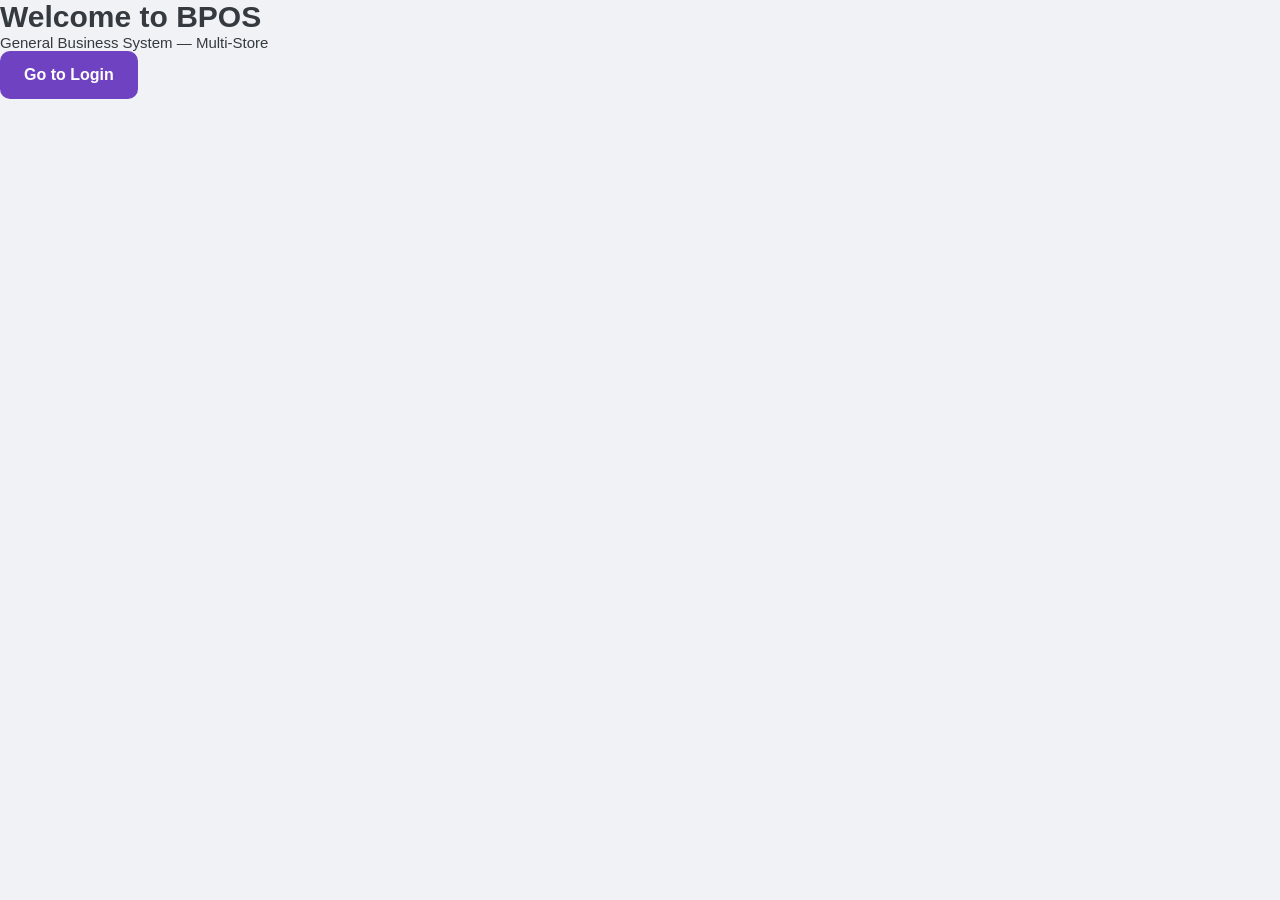
<file: index.html>
<!DOCTYPE html>
<html lang="en">
<head>
  <meta charset="UTF-8">
  <meta name="viewport" content="width=device-width, initial-scale=1.0">
  <title>BPOS — Business POS System</title>
  <link rel="stylesheet" href="assets/css/style.css">
</head>
<body>
  <div class="splash">
    <h1>Welcome to BPOS</h1>
    <p>General Business System — Multi-Store</p>
    <button onclick="window.location.href='auth/login.html'" class="btn-primary">
      Go to Login
    </button>
  </div>
</body>
</html>
</file>
<file: assets/css/style.css>
/* ==============================================
   BPOS — Modern Touch-Friendly POS Design
   Inspired by Professional Touch POS Systems
============================================== */

:root {
  --primary: #6f42c1;
  --success: #28a745;
  --danger: #dc3545;
  --warning: #ffc107;
  --info: #17a2b8;
  --light: #f8f9fa;
  --dark: #343a40;
  --gray: #e9ecef;
  --bg-main: #f0f2f5;
  --panel-bg: #ffffff;
  --border: #dee2e6;
  --shadow: 0 2px 8px rgba(0,0,0,0.1);
  --radius: 10px;
  --touch-min: 48px;
}

* {
  margin: 0;
  padding: 0;
  box-sizing: border-box;
  font-family: -apple-system, BlinkMacSystemFont, "Segoe UI", Roboto, sans-serif;
}

body {
  background: var(--bg-main);
  color: var(--dark);
  font-size: 15px;
  min-height: 100vh;
}

.container {
  max-width: 1600px;
  margin: 0 auto;
  padding: 12px;
}

/* ===== HEADER ===== */
.header {
  display: flex;
  justify-content: space-between;
  align-items: center;
  background: var(--panel-bg);
  padding: 16px 24px;
  border-radius: var(--radius);
  box-shadow: var(--shadow);
  margin-bottom: 16px;
}

.header h1 {
  font-size: 1.5rem;
  color: var(--primary);
}

.header p {
  color: #666;
  margin-top: 4px;
}

.btn-logout {
  background: var(--danger);
  color: white;
  border: none;
  padding: 12px 24px;
  border-radius: var(--radius);
  font-size: 1rem;
  font-weight: 600;
  min-height: var(--touch-min);
  cursor: pointer;
  transition: transform 0.15s;
}

.btn-logout:active {
  transform: scale(0.97);
}

/* ===== ONLINE INDICATOR ===== */
.online-indicator {
  position: fixed;
  top: 12px;
  right: 12px;
  padding: 8px 16px;
  border-radius: 24px;
  font-weight: bold;
  font-size: 0.85rem;
  z-index: 999;
}
.online-indicator.online { background: #d4edda; color: #155724; }
.online-indicator.offline { background: #f8d7da; color: #721c24; }

/* ===== TABS ===== */
.tabs {
  display: flex;
  flex-wrap: wrap;
  gap: 8px;
  margin-bottom: 16px;
}

.tab-btn {
  padding: 12px 20px;
  border: none;
  background: white;
  border-radius: var(--radius);
  font-size: 0.95rem;
  font-weight: 600;
  cursor: pointer;
  min-height: var(--touch-min);
  transition: all 0.2s;
}

.tab-btn.active {
  background: var(--primary);
  color: white;
  box-shadow: var(--shadow);
}

.tab-content { display: none; }
.tab-content.active { display: block; }

/* ===== GRID LAYOUT — MAIN POS SCREEN ===== */
.pos-grid {
  display: grid;
  grid-template-columns: 420px 1fr;
  gap: 16px;
  min-height: 70vh;
}

@media (max-width: 1024px) {
  .pos-grid { grid-template-columns: 1fr; }
}

/* ===== PANELS ===== */
.panel {
  background: var(--panel-bg);
  border-radius: var(--radius);
  box-shadow: var(--shadow);
  padding: 20px;
  height: 100%;
}

.panel-title {
  font-size: 1.1rem;
  font-weight: 700;
  margin-bottom: 16px;
  padding-bottom: 10px;
  border-bottom: 2px solid var(--gray);
}

/* ===== CART / TRANSACTION PANEL — KALIWA ===== */
.cart-items {
  max-height: 400px;
  overflow-y: auto;
  margin-bottom: 16px;
}

.cart-item {
  display: flex;
  justify-content: space-between;
  align-items: center;
  padding: 12px 10px;
  border-bottom: 1px solid var(--gray);
}

.cart-item-qty {
  display: flex;
  align-items: center;
  gap: 8px;
}

.qty-btn {
  width: 36px;
  height: 36px;
  border: none;
  border-radius: 6px;
  background: var(--gray);
  font-size: 1.1rem;
  cursor: pointer;
}

.cart-item-name { flex: 1; padding: 0 10px; }
.cart-item-price { font-weight: 700; min-width: 90px; text-align: right; }

/* ===== TOTALS ===== */
.totals-row {
  display: flex;
  justify-content: space-between;
  padding: 10px 0;
  font-size: 1rem;
}
.totals-row.total {
  font-size: 1.6rem;
  font-weight: 800;
  border-top: 2px solid var(--dark);
  padding-top: 14px;
  margin-top: 6px;
}

/* ===== PAYMENT BUTTONS — MALALAKI, TOUCH-FRIENDLY ===== */
.payment-grid {
  display: grid;
  grid-template-columns: repeat(2, 1fr);
  gap: 12px;
  margin-top: 20px;
}

.pay-btn {
  border: none;
  border-radius: var(--radius);
  padding: 20px 10px;
  font-size: 1.1rem;
  font-weight: 700;
  min-height: 70px;
  cursor: pointer;
  transition: all 0.15s;
}

.pay-btn:active { transform: scale(0.96); }
.pay-btn.cash { background: var(--warning); color: #333; }
.pay-btn.gcash { background: #00a6fb; color: white; }
.pay-btn.split { background: var(--primary); color: white; }
.pay-btn.pay { background: var(--success); color: white; font-size: 1.3rem; min-height: 90px; }
.pay-btn.cancel { background: var(--danger); color: white; }

/* ===== PRODUCT GRID — KANAN ===== */
.product-grid {
  display: grid;
  grid-template-columns: repeat(auto-fill, minmax(110px, 1fr));
  gap: 10px;
}

.product-btn {
  border: none;
  border-radius: var(--radius);
  background: white;
  padding: 14px 10px;
  text-align: center;
  cursor: pointer;
  box-shadow: 0 1px 4px rgba(0,0,0,0.08);
  transition: all 0.15s;
  min-height: 90px;
}

.product-btn:active { transform: scale(0.96); }
.product-btn .name { font-weight: 600; font-size: 0.9rem; margin-bottom: 4px; }
.product-btn .price { font-weight: 800; color: var(--primary); font-size: 1rem; }

/* ===== FORMS & INPUTS ===== */
.form-input {
  width: 100%;
  padding: 12px 14px;
  border: 1px solid var(--border);
  border-radius: var(--radius);
  font-size: 1rem;
  margin-bottom: 12px;
}

.btn-primary, .btn-secondary {
  border: none;
  border-radius: var(--radius);
  padding: 12px 24px;
  font-size: 1rem;
  font-weight: 600;
  min-height: var(--touch-min);
  cursor: pointer;
  transition: all 0.15s;
}

.btn-primary { background: var(--primary); color: white; }
.btn-secondary { background: var(--gray); color: var(--dark); }
.btn-sm { padding: 6px 12px; font-size: 0.85rem; min-height: auto; }

/* ===== UTILITIES ===== */
.hidden { display: none !important; }
.badge { display: inline-block; padding: 4px 10px; border-radius: 12px; font-size: 0.75rem; font-weight: bold; }
.badge.pending { background: #fff3cd; color: #856404; }
.badge.approved { background: #d4edda; color: #155724; }
.badge.rejected { background: #f8d7da; color: #721c24; }
.subscription-alert { background: #fff3cd; border-left: 4px solid #ffc107; padding: 14px; margin: 12px 0; border-radius: 0 var(--radius) var(--radius) 0; }
.subscription-alert.expired { background: #f8d7da; border-color: #dc3545; }
.item-card { border: 1px solid var(--border); border-radius: var(--radius); padding: 16px; margin: 10px 0; background: white; }
.chat-box { border: 1px solid var(--border); border-radius: var(--radius); padding: 14px; height: 320px; overflow-y: auto; background: #fafafa; }
.chat-msg { margin: 8px 0; padding: 10px 14px; border-radius: 16px; max-width: 75%; }
.chat-msg.sent { background: var(--primary); color: white; margin-left: auto; }
.chat-msg.received { background: var(--gray); color: #333; margin-right: auto; }
table { width: 100%; border-collapse: collapse; margin: 12px 0; }
th, td { border: 1px solid var(--border); padding: 10px 14px; text-align: left; }
th { background: var(--light); font-weight: 700; }
</file>
